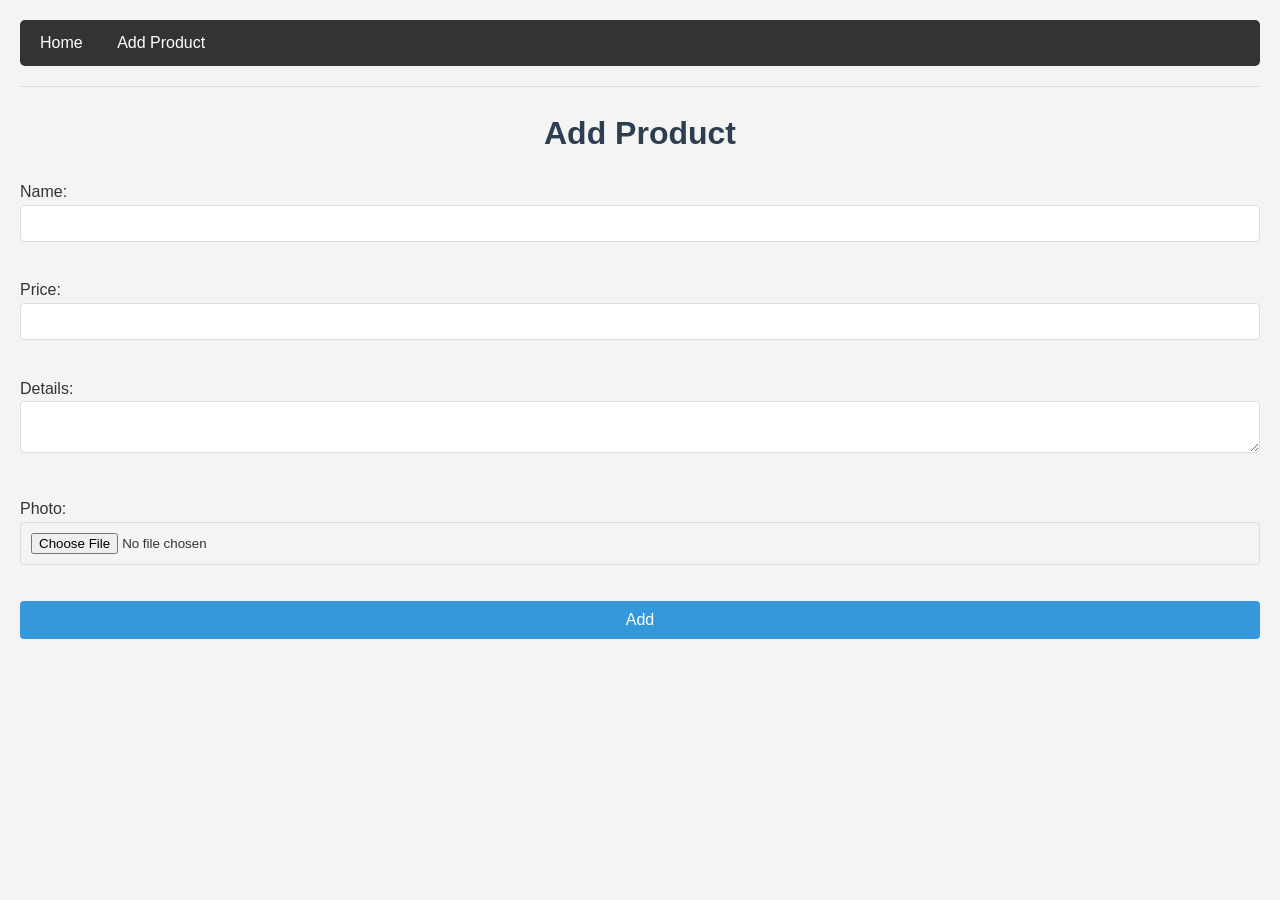
<file: output/add_product.html>
<!DOCTYPE html>
<html><head><title>Simple Store</title>
<link rel="stylesheet" href="/static/style.css?v=1">
</head>
<body><div class="navbar"><a href="index.html">Home</a>
<a href="add_product.html">Add Product</a>
</div>
<hr>
<h1>Add Product</h1>
<form method="POST" enctype="multipart/form-data">Name:<br>
<input name="name">
<br>
<br>
Price:<br>
<input name="price">
<br>
<br>
Details:<br>
<textarea name="details"></textarea>
<br>
<br>
Photo:<br>
<input type="file" name="photo">
<br>
<br>
<button>Add</button>
</form>
</body>
</html>
</file>
<file: static/style.css>
body {
  font-family: Arial;
  margin: 20px;
}

.navbar a {
  margin-right: 10px;
}

.product {
  border: 1px solid #ccc;
  padding: 10px;
  width: 200px;
  margin: 10px;
  display: inline-block;
}

img {
  width: 100%;
  height: 150px;
  object-fit: cover;
}

/* Additional styles to enhance the appearance */

body {
  background-color: #f4f4f4;
  color: #333;
  line-height: 1.6;
}

.navbar {
  background-color: #333;
  padding: 10px;
  border-radius: 5px;
}

.navbar a {
  color: #fff;
  text-decoration: none;
  padding: 5px 10px;
  border-radius: 3px;
  transition: background-color 0.3s;
}

.navbar a:hover {
  background-color: #555;
}

h1 {
  color: #2c3e50;
  text-align: center;
  margin-bottom: 20px;
}

h3 {
  color: #34495e;
}


input, textarea {
  width: 100%;
  padding: 10px;
  margin-bottom: 10px;
  border: 1px solid #ddd;
  border-radius: 4px;
  box-sizing: border-box;
}

button {
  background-color: #3498db;
  color: white;
  padding: 10px 15px;
  border: none;
  border-radius: 4px;
  cursor: pointer;
  width: 100%;
  font-size: 16px;
}

button:hover {
  background-color: #2980b9;
}

.product {
  background-color: #fff;
  border-radius: 8px;


}

.product:hover {
  transform: translateY(-5px);
}

a {
  color: #3498db;
  text-decoration: none;
}

a:hover {
  text-decoration: underline;
}

hr {
  border: none;
  height: 1px;
  background-color: #ddd;
  margin: 20px 0;
}

.product-image {
  width: 300px;
  height: 300px;
  object-fit: cover;
  border-radius: 8px;
}

a.delete {
  color: #c0392b;
  margin-left: 10px;
}
</file>
